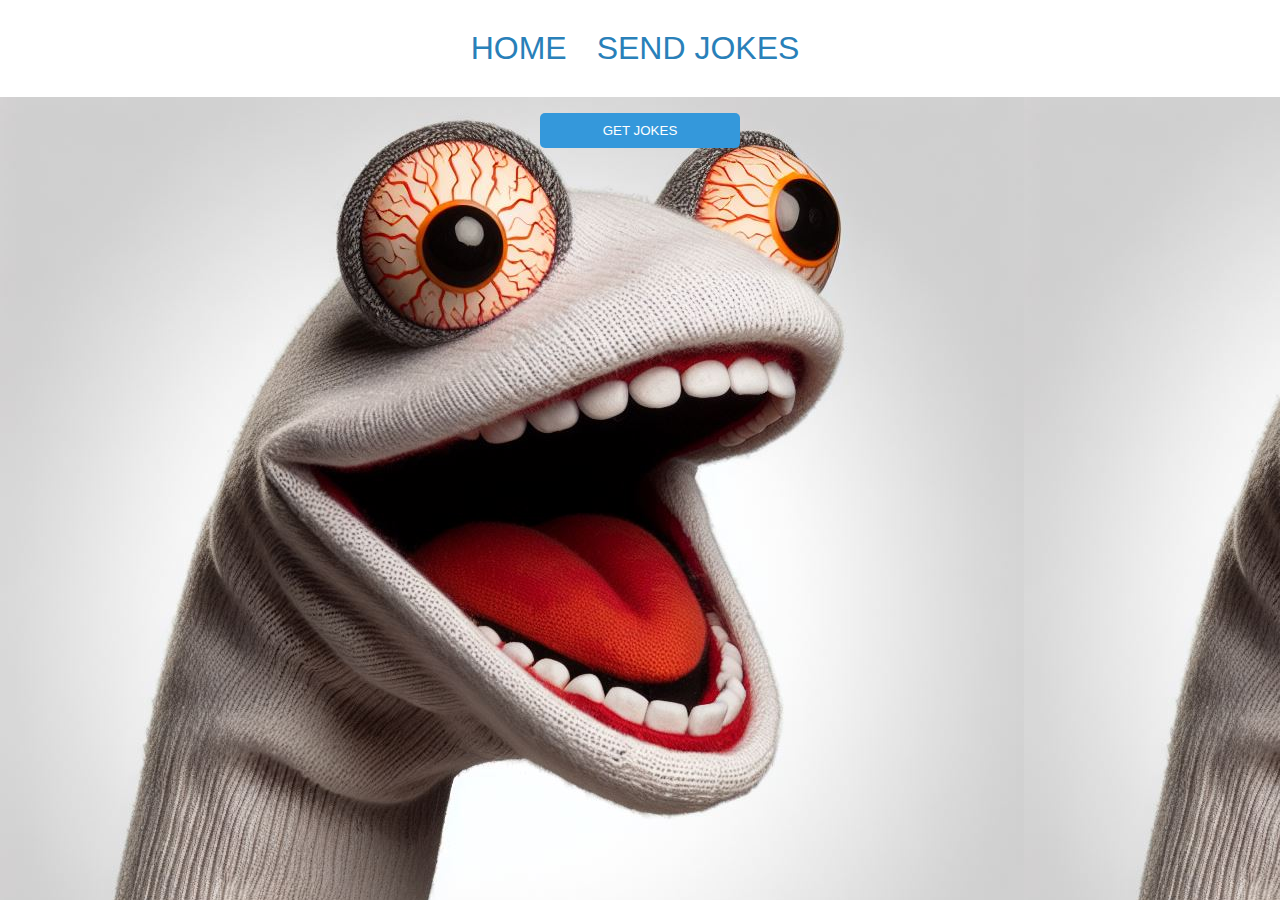
<file: index.html>
<!DOCTYPE html>
<html lang="en">
<head>
  <meta charset="UTF-8">
  <meta http-equiv="X-UA-Compatible" content="IE=edge">
  <meta name="viewport" content="width=device-width, initial-scale=1.0">
  <link rel="shortcut icon" href="./assets/favicon.ico" type="image/x-icon">
  <link rel="stylesheet" href="./styles/style.css">
  <title>Witzekon</title>
</head>
<body>
  <header id="header">
  </header>
  <main>
    <div class="form-container">
      <form class="form">
        <button type='button' id="button" >get jokes</button>
      </form>
    </div>
    <div class="result-container">
       <ul class="result"></ul>
    </div>
  </main>
  <script type="module" src="./scripts/main.js"></script>

</body>
</html>
</file>
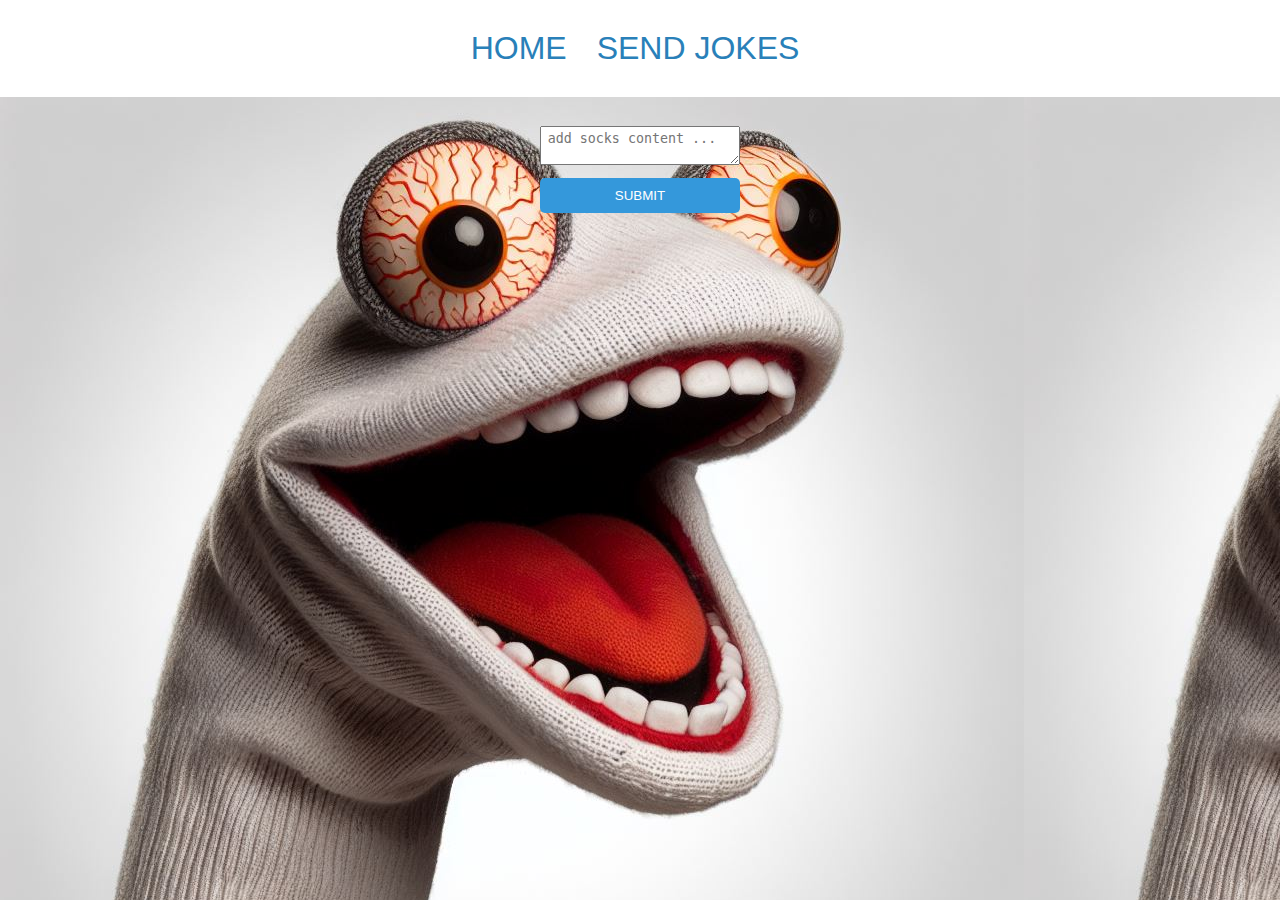
<file: postJokes.html>
<!DOCTYPE html>
<html lang="en">
<head>
  <meta charset="UTF-8">
  <meta http-equiv="X-UA-Compatible" content="IE=edge">
  <meta name="viewport" content="width=device-width, initial-scale=1.0">
  <link rel="shortcut icon" href="./assets/favicon.ico" type="image/x-icon">
  <link rel="stylesheet" href="./styles/style.css">
  <title>Witzekon</title>
</head>
<body>
  <header id="header">
  </header>
  <main>
    <div class="form-container">
      <form class="form">
        <textarea id="jokeInput" type="text" class="input" placeholder="add socks content ..."></textarea>
        <button type='button' id="submitButton">submit</button>
      </form>
    </div>
  </main>

  <script type="module" src="./scripts/main.js"></script>
</file>
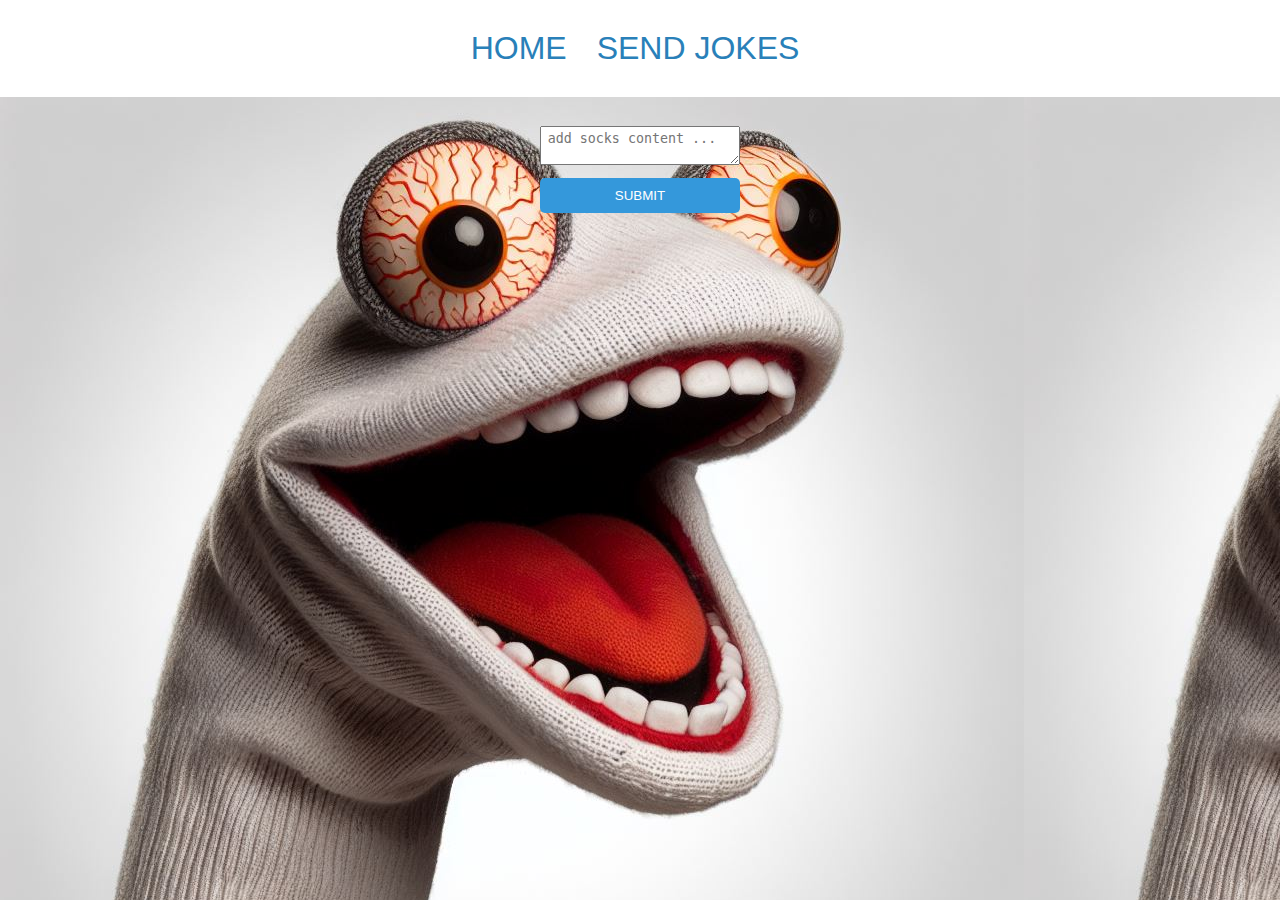
<file: pages/postJokes.html>
<!DOCTYPE html>
<html lang="en">
<head>
  <meta charset="UTF-8">
  <meta http-equiv="X-UA-Compatible" content="IE=edge">
  <meta name="viewport" content="width=device-width, initial-scale=1.0">
  <link rel="shortcut icon" href="../assets/favicon.ico" type="image/x-icon">
  <link rel="stylesheet" href="../styles/style.css">
  <title>Witzekon</title>
</head>
<body>
  <header id="header">
  </header>
  <main>
    <div class="form-container">
      <form class="form">
        <textarea id="jokeInput" type="text" class="input" placeholder="add socks content ..."></textarea>
        <button type='button' id="submitButton">submit</button>
      </form>
    </div>
  </main>

  <script type="module" src="../scripts/main.js"></script>
</file>
<file: styles/style.css>
* {
  box-sizing: border-box;
  margin: 0;
  padding: 0;
}
body {
  font-family: 'Roboto', sans-serif;
  color: rgb(47, 2, 34);
  display: flex;
  align-items: center;
  min-height: 100vh;
  flex-direction: column;
}
2
/*  ------ header ------- */
header {
  position: sticky;
  top: 0;
  left: 0;
  right: 0;
  justify-content: center;
  align-items: center ;
  width: 100vw;
  min-height: fit-content;
  background-color: #d8d8d8;
}
.navbar {
  display: flex;
  justify-content: space-evenly;
  max-width: 30em;
  margin: auto;
}
a {
  text-decoration: none;
  color: #2980b9;
  transition: color 0.3s ease;
  font-size: 2em;
  margin: 20px 20px 20px 0;
  padding: 10px;
  border-radius: 15px;
  text-transform: uppercase;
}
a:hover {
  color: red;
}

/*  ------ main ------- */
main {
  background-image: url('../assets/sockpuppet.jpg');
  width: 100%;
  flex: 1;
}
/*  ------ form ------- */
.form-container {
  display: flex;
  flex-direction: column;
  align-items: center;
  justify-content: center;
  padding: 1em;
  margin: auto;
}
form {
  display: flex;
  flex-direction: column;
}
#jokeInput{
  padding: 0.25em 0.5em;
  margin: 1em 0em;
}
#jokeInput:focus{
  border: #8b8a8b;
}
/*  ------button ------- */
button {
  width: 200px;
  padding: 10px 20px;
  background-color: #3498db;
  color: #ffffff;
  border: none;
  border-radius: 5px;
  cursor: pointer;
  transition: background-color 0.3s ease;
  text-transform: uppercase;
}
button:hover {
  background-color: #2980b9;
}

/*  ------ results ------- */
.result-container {
  display: flex;
  flex-direction: column;
  align-items: center;
  flex: 1;
  padding: 1em;
}
li {
  font-size: medium;
  list-style: none;
  border-radius: 15px;
  flex: 1;
  margin-bottom: 20px;
  padding: 20px;
  background-color: #d8d8d8b9;
  animation: fadeIn 0.2s ease;
}
@keyframes fadeIn {
  from {
    opacity: 0;
  }
  to {
    opacity: 1;
  }
}
</file>
